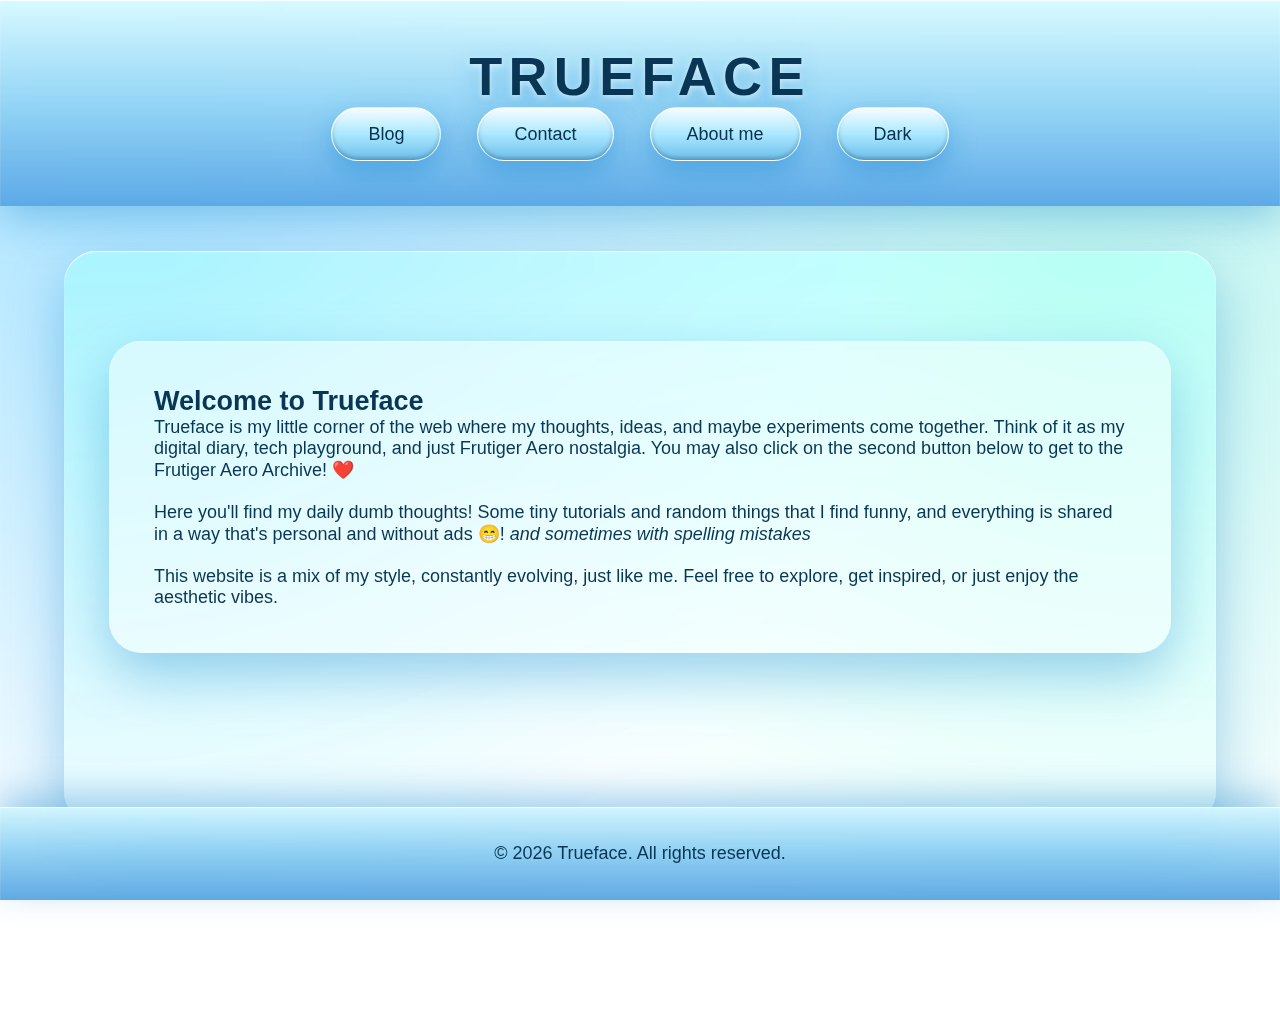
<file: index.html>
<!DOCTYPE html>
<html lang="en">
<head>
    <meta charset="UTF-8">
    <meta name="viewport" content="width=device-width, initial-scale=1.0">
    <meta name="description" content="Test Description">
    <meta name="keywords" content="Test Keywords">
    <meta property="og:title" content="Home - Trueface">
    <meta property="og:description" content="Test Description">
    <link rel="icon" type="image/x-icon" sizes="16x16" href="/favicon-16x16.ico">
    <link rel="icon" type="image/x-icon" sizes="32x32" href="/favicon-32x32.ico">
    <link rel="icon" type="image/x-icon" sizes="48x48" href="/favicon-48x48.ico">
    <link rel="icon" type="image/x-icon" sizes="64x64" href="/favicon-64x64.ico">
    <link rel="apple-touch-icon" sizes="180x180" href="/apple-touch-icon.png">
    <link rel="stylesheet" href="styles.css">
    <title>Home | Trueface</title>
</head>
<body>
    <div class="content-wrapper">
            <header class="header">
                <h1 class="title">trueface</h1>
                <nav class="navbar">
                    <ul>
                        <li><a href="blog.html">Blog</a></li>
                        <li><a href="contact.html">Contact</a></li>
                        <li><a href="about.html">About me</a></li>
                        <li>
                            <button id="theme-toggle" class="theme-toggle">Light</button>
                        </li>
                    </ul>
                </nav>
            </header>
<div id="my-banner"></div>
<script src="https://keepandroidopen.org/banner.js?lang=en&size=mini&id=my-banner&link=https://keepandroidopen.org/&hidebutton=off" defer></script>
<section class="Introduction">
    <div class="intropost">
        <h2>Welcome to Trueface</h2>
        <p>
            Trueface is my little corner of the web where my thoughts, ideas, and maybe experiments come together.
            Think of it as my digital diary, tech playground, 
            and just Frutiger Aero nostalgia. You may also click on the second button below to get to the Frutiger Aero Archive! ❤️
        </p>
        <br>
        <p>
            Here you'll find my daily dumb thoughts!
            Some tiny tutorials and random things that I find funny,
            and everything is shared in a way that's personal and without ads 😁! <i>and sometimes with spelling mistakes</i>
        </p>
        <br>
        <p>
            This website is a mix of my style, constantly evolving, 
            just like me. Feel free to explore, get inspired, or just enjoy the aesthetic vibes.
        </p>
    </div>
</section>

    <section class="retro-stamps">
        <a href="https://trueface.blog/"><img src="img/GGandCo's Button.png"></a>
        <a href="https://frutigeraeroarchive.org/"><img src="img/frutigeraeroarchive_button_legacy.png" alt="Frutiger Aero Archive"></a>
        <img src="img/e2.gif">
        <img src="img/b12.gif">
        <img src="img/a18.gif">
        <img src="img/a45.jpg">
        <img src="img/a56.png">
        <img src="img/a86.gif">
        <img src="img/e29.jpg">
        <img src="img/d18.jpg">
        <img src="img/1.png">
        <img src="img/3.gif">
        <img src="img/f12.gif">
        <img src="img/imissxp.gif">
        <img src="img/winrar.jpg">
    </section>            

            <div class="spacer"></div>

            <footer class="footer">
                <p>&copy; 2026 Trueface. All rights reserved.</p>
            </footer>
            </div>
            <script>

                document.getElementById('theme-toggle').addEventListener('click', function () {
                const body = document.body;

                if (body.classList.contains('dark-mode')) {
                    body.classList.remove('dark-mode');
                    body.classList.add('light-mode');
                    this.textContent = 'Dark';
                    localStorage.setItem('theme', 'light');
                } else {
                    body.classList.remove('light-mode');
                    body.classList.add('dark-mode');
                    this.textContent = 'Light';
                    localStorage.setItem('theme', 'dark');
                }
                });

                window.addEventListener('DOMContentLoaded', () => {
                const savedTheme = localStorage.getItem('theme');
                const body = document.body;
                const themeToggleButton = document.getElementById('theme-toggle');

                if (savedTheme === 'dark') {
                    body.classList.add('dark-mode');
                    body.classList.remove('light-mode');
                    themeToggleButton.textContent = 'Light';
                } else {
                    body.classList.add('light-mode');
                    body.classList.remove('dark-mode');
                    themeToggleButton.textContent = 'Dark';
                }
                });
            
            </script>
</body>

</html>
</file>
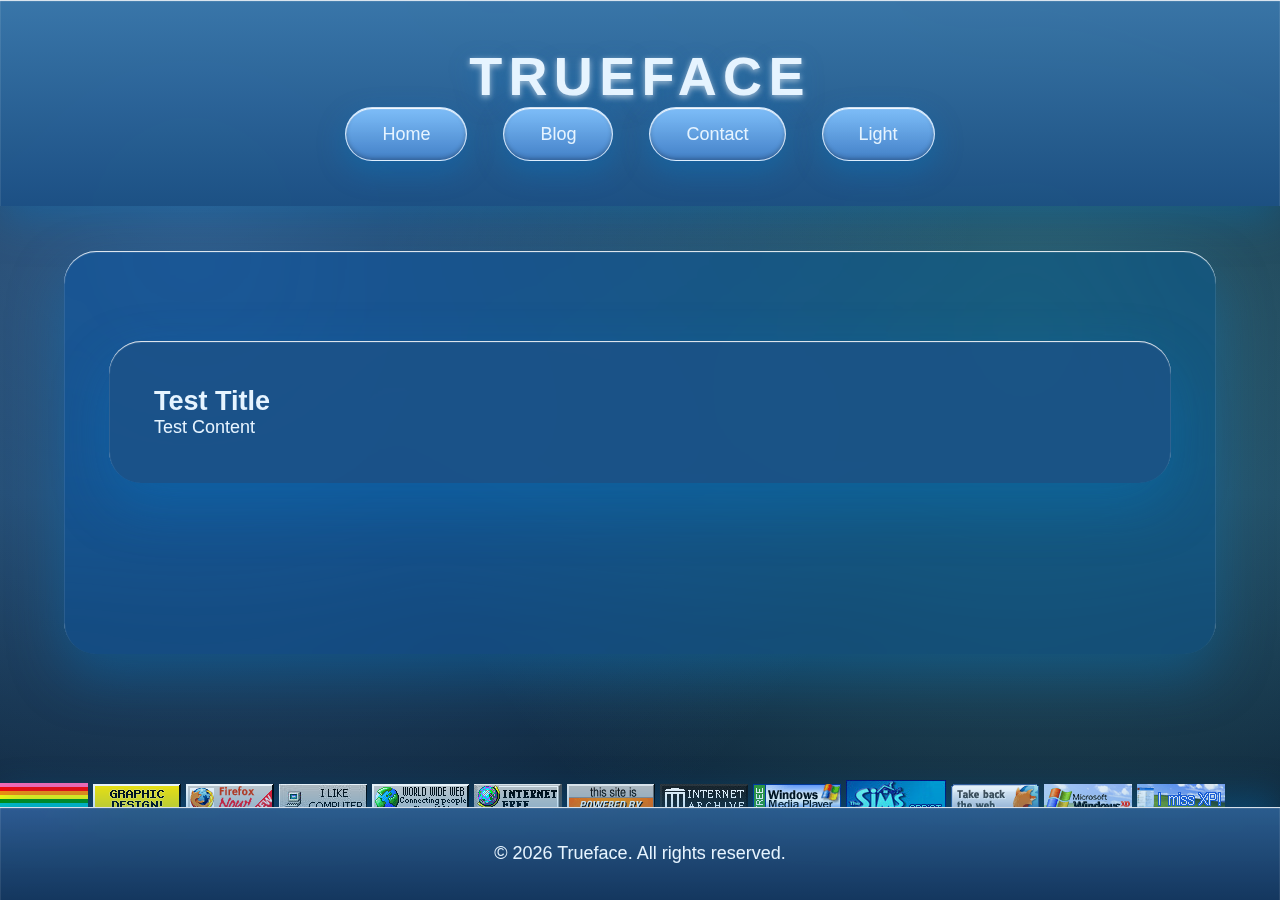
<file: about.html>
<!DOCTYPE html>
<html lang="en">
<head>
    <meta charset="UTF-8">
    <meta http-equiv="Content-Security-Policy" content="default-src 'self'; script-src 'self' 'unsafe-inline'; style-src 'self' 'unsafe-inline'; img-src 'self' data:; font-src 'self'; connect-src 'self' blob: data:; object-src 'none'; base-uri 'self'; form-action 'self';">
    <meta name="viewport" content="width=device-width, initial-scale=1.0">
    <meta name="description" content="Test Description">
    <meta name="keywords" content="Test Keywords">
    <meta property="og:title" content="About Me - Trueface">
    <meta property="og:description" content="Test Description">
    <link rel="icon" type="image/x-icon" sizes="16x16" href="/favicon-16x16.ico">
    <link rel="icon" type="image/x-icon" sizes="32x32" href="/favicon-32x32.ico">
    <link rel="icon" type="image/x-icon" sizes="48x48" href="/favicon-48x48.ico">
    <link rel="icon" type="image/x-icon" sizes="64x64" href="/favicon-64x64.ico">
    <link rel="apple-touch-icon" sizes="180x180" href="/apple-touch-icon.png">
    <link rel="stylesheet" href="styles.css">
    <title>About me | Trueface</title>
</head>
<body>
    <div class="content-wrapper">
    <header class="header">
        <h1 class="title">Trueface</h1>
        <nav class="navbar">
            <ul>
                <li><a href="index.html">Home</a></li>
                <li><a href="blog.html">Blog</a></li>
                <li><a href="contact.html">Contact</a></li>
                <li>
                    <button id="theme-toggle" class="theme-toggle">Light</button>
                </li>
            </ul>
        </nav>
    </header>

    <section class="Introduction">
        <div class="intropost">
            <h2>Test Title</h2>
            <p>Test Content</p>
        </div>
    </section>

    <section class="retro-stamps">
        <img src="img/1.png">
        <img src="img/3.gif">
        <img src="img/a18.gif">
        <img src="img/a45.jpg">
        <img src="img/a56.png">
        <img src="img/a86.gif">
        <img src="img/b12.gif">
        <img src="img/d18.jpg">
        <img src="img/e2.gif">
        <img src="img/e29.jpg">
        <img src="img/f12.gif">
        <img src="img/g4.gif">
        <img src="img/imissxp.gif">
        <img src="img/winrar.jpg">
    </section>

    <div class="spacer"></div>

    <footer class="footer">
        <p>&copy; 2026 Trueface. All rights reserved.</p>
    </footer>
    </div>
    <script>

document.getElementById('theme-toggle').addEventListener('click', function () {
    const body = document.body;
    if (body.classList.contains('dark-mode')) {
        body.classList.remove('dark-mode');
        body.classList.add('light-mode');
        this.textContent = 'Dark';
        localStorage.setItem('theme', 'light');
    } else {
        body.classList.remove('light-mode');
        body.classList.add('dark-mode');
        this.textContent = 'Light';
        localStorage.setItem('theme', 'dark');
    }
});


window.addEventListener('DOMContentLoaded', () => {
    const savedTheme = localStorage.getItem('theme');
    const body = document.body;
    const themeToggleButton = document.getElementById('theme-toggle');
    
    if (savedTheme === 'light') {
        body.classList.remove('dark-mode');
        body.classList.add('light-mode');
        themeToggleButton.textContent = 'Dark';
    } else {
        body.classList.remove('light-mode');
        body.classList.add('dark-mode');
        themeToggleButton.textContent = 'Light';
    }
});

    </script>
    
</body>
</html>
</file>
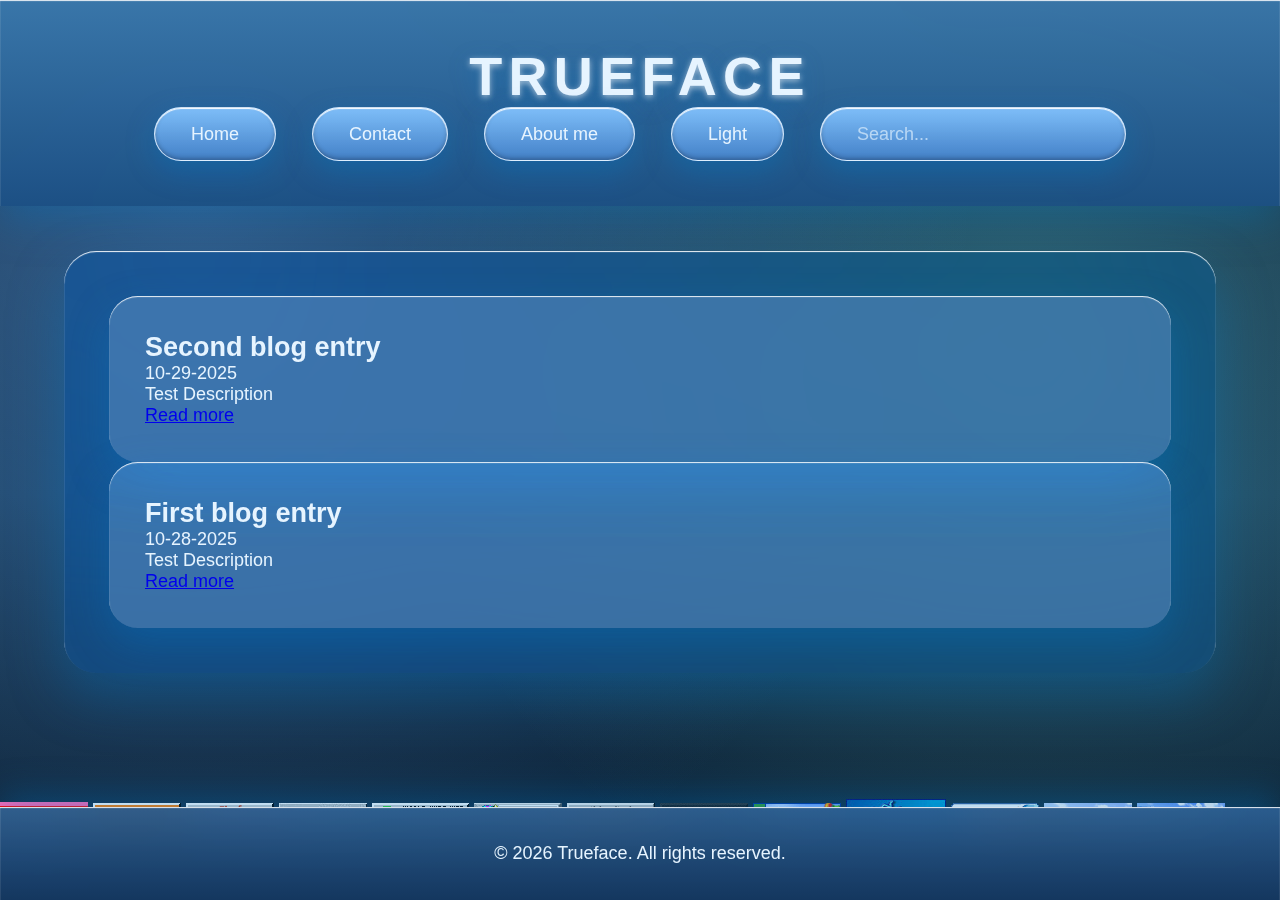
<file: blog.html>
<!DOCTYPE html>
<html lang="en">
<head>
    <meta charset="UTF-8">
    <meta http-equiv="Content-Security-Policy" content="default-src 'self'; script-src 'self' 'unsafe-inline'; style-src 'self' 'unsafe-inline'; img-src 'self' data:; font-src 'self'; connect-src 'self' blob: data:; object-src 'none'; base-uri 'self'; form-action 'self';">
    <meta name="viewport" content="width=device-width, initial-scale=1.0">
    <meta name="description" content="Test Description">
    <meta name="keywords" content="Test Keywords">
    <meta property="og:title" content="Tech Blog - Trueface">
    <meta property="og:description" content="Test Description">
    <link rel="icon" type="image/x-icon" sizes="16x16" href="/favicon-16x16.ico">
    <link rel="icon" type="image/x-icon" sizes="32x32" href="/favicon-32x32.ico">
    <link rel="icon" type="image/x-icon" sizes="48x48" href="/favicon-48x48.ico">
    <link rel="icon" type="image/x-icon" sizes="64x64" href="/favicon-64x64.ico">
    <link rel="apple-touch-icon" sizes="180x180" href="/apple-touch-icon.png">
    <link rel="stylesheet" href="styles.css">
    <title>Blog | Trueface</title>
</head>
<body class="dark-mode">
    <div class="content-wrapper">
    <header class="header">
        <h1 class="title">Trueface</h1>
        <nav class="navbar">
            <ul>
                <li><a href="index.html">Home</a></li>
                <li><a href="contact.html">Contact</a></li>
                <li><a href="about.html">About me</a></li>
                <li>
                    <button id="theme-toggle" class="theme-toggle">Light</button>
                </li>
                <li>
                    <div class="search-container">
                        <input type="text" id="searchInput" placeholder="Search...">
                        <ul id="resultsList"></ul>
                    </div>
                </li>
            </ul>
        </nav>
    </header>

    <section id="blog-list" class="blog-section">

    </section>

    <section class="retro-stamps">
        <img src="img/1.png">
        <img src="img/3.gif">
        <img src="img/a18.gif">
        <img src="img/a45.jpg">
        <img src="img/a56.png">
        <img src="img/a86.gif">
        <img src="img/b12.gif">
        <img src="img/d18.jpg">
        <img src="img/e2.gif">
        <img src="img/e29.jpg">
        <img src="img/f12.gif">
        <img src="img/g4.gif">
        <img src="img/imissxp.gif">
        <img src="img/winrar.jpg">
    </section>

    <div class="spacer"></div>

    </div>

    <script>

document.addEventListener("DOMContentLoaded", async () => {
  const container = document.getElementById("blog-list");

  try {
    const response = await fetch("./posts.json");
    if (!response.ok) throw new Error("posts.json not found.");
    const posts = await response.json();

    posts.sort((a, b) => new Date(b.date) - new Date(a.date));

    posts.forEach(post => {
      const postDiv = document.createElement("div");
      postDiv.classList.add("blog-preview");

      postDiv.innerHTML = `
        <h2>${post.title}</h2>
        <span class="date">${post.date}</span>
        <p>${post.description || "No preview available"}</p>
        <a href="./blogpost.html?post=${encodeURIComponent(post.filename)}" class="read-more">Read more</a>
      `;

      container.appendChild(postDiv);
    });

  } catch (error) {
    container.innerHTML = `<p>An error occurred while loading blog posts: ${error.message}</p>`;
  }
});

        document.getElementById('theme-toggle').addEventListener('click', function () {
            const body = document.body;
            if (body.classList.contains('dark-mode')) {
                body.classList.remove('dark-mode');
                body.classList.add('light-mode');
                this.textContent = 'Dark';
                localStorage.setItem('theme', 'light');
            } else {
                body.classList.remove('light-mode');
                body.classList.add('dark-mode');
                this.textContent = 'Light';
                localStorage.setItem('theme', 'dark');
            }
        });

        window.addEventListener('DOMContentLoaded', () => {
            const savedTheme = localStorage.getItem('theme');
            const body = document.body;
            const themeToggleButton = document.getElementById('theme-toggle');
            
            if (savedTheme === 'light') {
                body.classList.remove('dark-mode');
                body.classList.add('light-mode');
                themeToggleButton.textContent = 'Dark';
            } else {
                body.classList.remove('light-mode');
                body.classList.add('dark-mode');
                themeToggleButton.textContent = 'Light';
            }
        });

document.addEventListener("DOMContentLoaded", async function () {
    const searchInput = document.getElementById("searchInput");
    const resultsList = document.getElementById("resultsList");

    if (!searchInput || !resultsList) return;

    let posts = [];
    try {
        const res = await fetch("posts.json");
        posts = await res.json();
    } catch (err) {
        console.error("Error loading posts.json:", err);
    }

    searchInput.addEventListener("input", function () {
        const input = this.value.trim().toLowerCase();
        resultsList.innerHTML = "";

        if (input.length === 0) {
            resultsList.style.display = "none";
            return;
        }

        const results = posts.filter(post =>
            post.title.toLowerCase().includes(input)
        );

        if (results.length === 0) {
            const noResult = document.createElement("li");
            noResult.textContent = "No results 😕";
            noResult.style.opacity = "0.7";
            resultsList.appendChild(noResult);
        } else {
            results.forEach(post => {
                const listItem = document.createElement("li");
                listItem.textContent = post.title;

                listItem.addEventListener("click", () => {
                    
                    window.location.href = `./blogpost.html?post=${encodeURIComponent(post.filename)}`;
                });

                resultsList.appendChild(listItem);
            });
        }

        resultsList.style.display = resultsList.children.length > 0 ? "block" : "none";
    });
});

const blogList = document.getElementById("blog-list");

if (blogList) {
    const observer = new MutationObserver(() => {
        if (blogList.children.length > 0) {
            
            const footer = document.createElement("footer");
            footer.classList.add("footer");
            footer.innerHTML = `<p>&copy; 2026 Trueface. All rights reserved.</p>`;

            const contentWrapper = document.querySelector(".content-wrapper");
            if (contentWrapper) {
                contentWrapper.appendChild(footer);

                requestAnimationFrame(() => {
                    footer.classList.add("visible");
                });
            }

            observer.disconnect();
        }
    });

    observer.observe(blogList, { childList: true, subtree: true });
}
    </script>
</body>
</html>
</file>
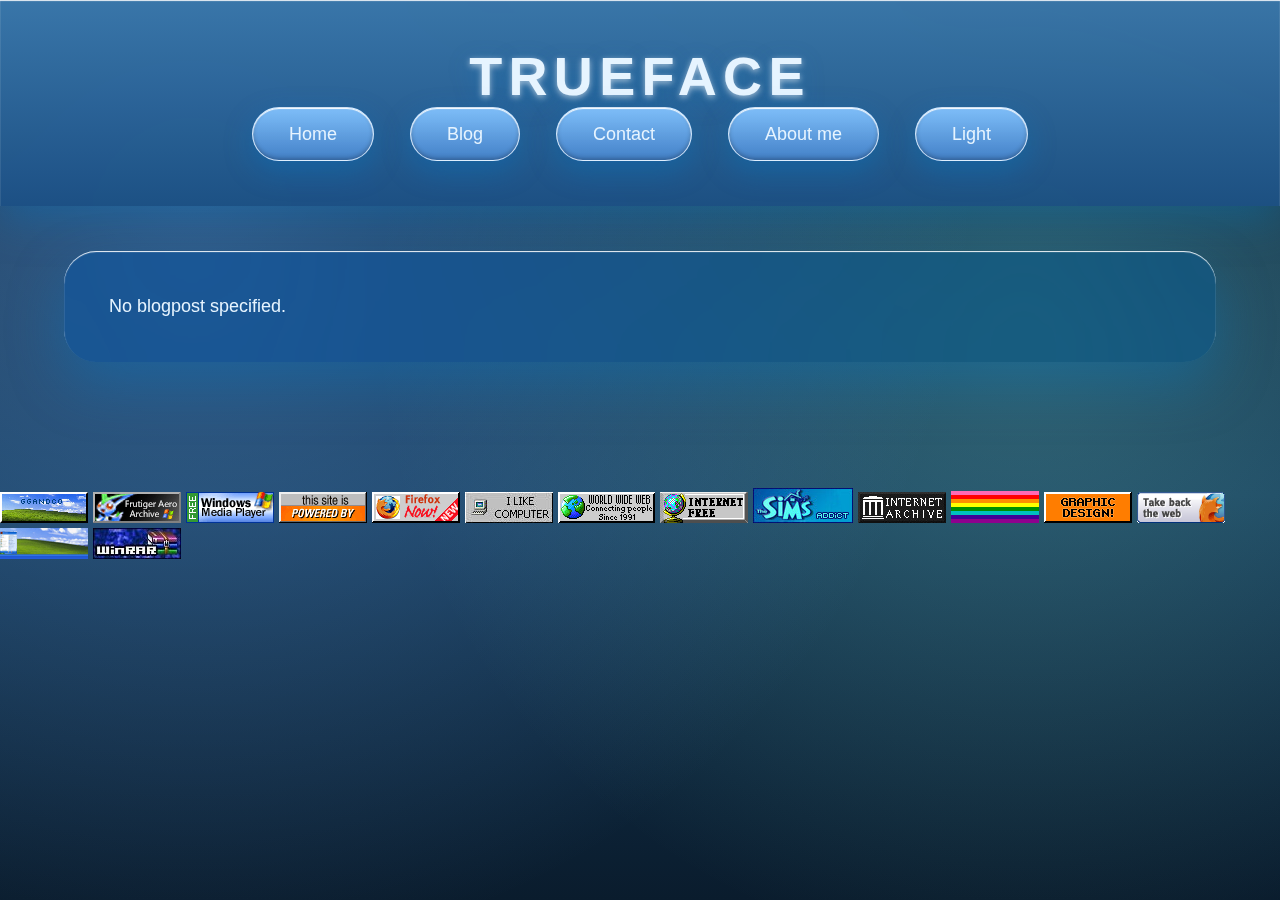
<file: blogpost.html>
<!DOCTYPE html>
<html lang="en">
<head>
    <meta charset="UTF-8">
    <meta http-equiv="Content-Security-Policy" content="default-src 'self'; script-src 'self' 'unsafe-inline'; style-src 'self' 'unsafe-inline'; img-src 'self' data:; font-src 'self'; connect-src 'self' blob: data:; object-src 'none'; base-uri 'self'; form-action 'self';">
    <meta name="viewport" content="width=device-width, initial-scale=1.0">
    <meta name="description" content="Test Description">
    <meta name="keywords" content="Test Keywords">
    <meta property="og:title" content="Blog Post - Trueface">
    <meta property="og:description" content="Test Description">
    <link rel="icon" type="image/x-icon" sizes="16x16" href="/favicon-16x16.ico">
    <link rel="icon" type="image/x-icon" sizes="32x32" href="/favicon-32x32.ico">
    <link rel="icon" type="image/x-icon" sizes="48x48" href="/favicon-48x48.ico">
    <link rel="icon" type="image/x-icon" sizes="64x64" href="/favicon-64x64.ico">
    <link rel="apple-touch-icon" sizes="180x180" href="/apple-touch-icon.png">
    <link rel="stylesheet" href="styles.css">
    <title>Blogpost | Trueface</title>
</head>
<body>
    <div class="content-wrapper">
    <header class="header">
        <h1 class="title">Trueface</h1>
        <nav class="navbar">
            <ul>
                <li><a href="index.html">Home</a></li>
                <li><a href="blog.html">Blog</a></li>
                <li><a href="contact.html">Contact</a></li>
                <li><a href="about.html">About me</a></li>
                <li>
                    <button id="theme-toggle" class="theme-toggle">Light</button>
                </li>
            </ul>
        </nav>
    </header>

  <section class="blogpost-section">
    <div id="blogpost-content">
      
    </div>
  </section>

    <section class="retro-stamps">
        <a href="https://trueface.blog/"><img src="img/GGandCo's Button.png"></a>
        <a href="https://frutigeraeroarchive.org/"><img src="img/frutigeraeroarchive_button_legacy.png" alt="Frutiger Aero Archive"></a>
        <img src="img/e2.gif">
        <img src="img/b12.gif">
        <img src="img/a18.gif">
        <img src="img/a45.jpg">
        <img src="img/a56.png">
        <img src="img/a86.gif">
        <img src="img/e29.jpg">
        <img src="img/d18.jpg">
        <img src="img/1.png">
        <img src="img/3.gif">
        <img src="img/f12.gif">
        <img src="img/imissxp.gif">
        <img src="img/winrar.jpg">
    </section>

    <div class="spacer"></div>

    </div>
    <script>
        
        document.getElementById('theme-toggle').addEventListener('click', function () {
            const body = document.body;
            if (body.classList.contains('dark-mode')) {
                body.classList.remove('dark-mode');
                body.classList.add('light-mode');
                this.textContent = 'Dark';
                localStorage.setItem('theme', 'light');
            } else {
                body.classList.remove('light-mode');
                body.classList.add('dark-mode');
                this.textContent = 'Light';
                localStorage.setItem('theme', 'dark');
            }
        });

        window.addEventListener('DOMContentLoaded', () => {
            const savedTheme = localStorage.getItem('theme');
            const body = document.body;
            const themeToggleButton = document.getElementById('theme-toggle');
            
            if (savedTheme === 'light') {
                body.classList.remove('dark-mode');
                body.classList.add('light-mode');
                themeToggleButton.textContent = 'Dark';
            } else {
                body.classList.remove('light-mode');
                body.classList.add('dark-mode');
                themeToggleButton.textContent = 'Light';
            }
        });

async function loadBlogPost() {
  const params = new URLSearchParams(window.location.search);
  const postFile = params.get("post");

  if (!postFile) {
    document.getElementById("blogpost-content").innerHTML =
      "<p class='text-center text-gray-500 mt-10'>No blogpost specified.</p>";
    return;
  }

  try {
    const response = await fetch(`./Blogposts/${postFile}`);
    if (!response.ok) throw new Error("404");

    const content = await response.text();
    document.getElementById("blogpost-content").innerHTML = content;
  } catch (error) {
    document.getElementById("blogpost-content").innerHTML =
      "<p class='text-center text-gray-500 mt-10'>This blogpost could not be loaded.</p>";
  }
}

document.addEventListener("DOMContentLoaded", loadBlogPost);

  document.addEventListener("DOMContentLoaded", async function () {
    const blogPostContent = document.getElementById("blogpost-content");

    if (blogPostContent) {
      const observer = new MutationObserver(() => {
        if (blogPostContent.children.length > 0) {
          
          const footer = document.createElement("footer");
          footer.classList.add("footer");
          footer.innerHTML = `<p>&copy; 2026 Trueface. All rights reserved.</p>`;

          document.querySelector(".content-wrapper").appendChild(footer);

          requestAnimationFrame(() => {
            footer.classList.add("visible");
          });

          observer.disconnect();
        }
      });

      observer.observe(blogPostContent, {
        childList: true,
        subtree: true
      });
    }
  });
    </script>
</body>
</html>
</file>
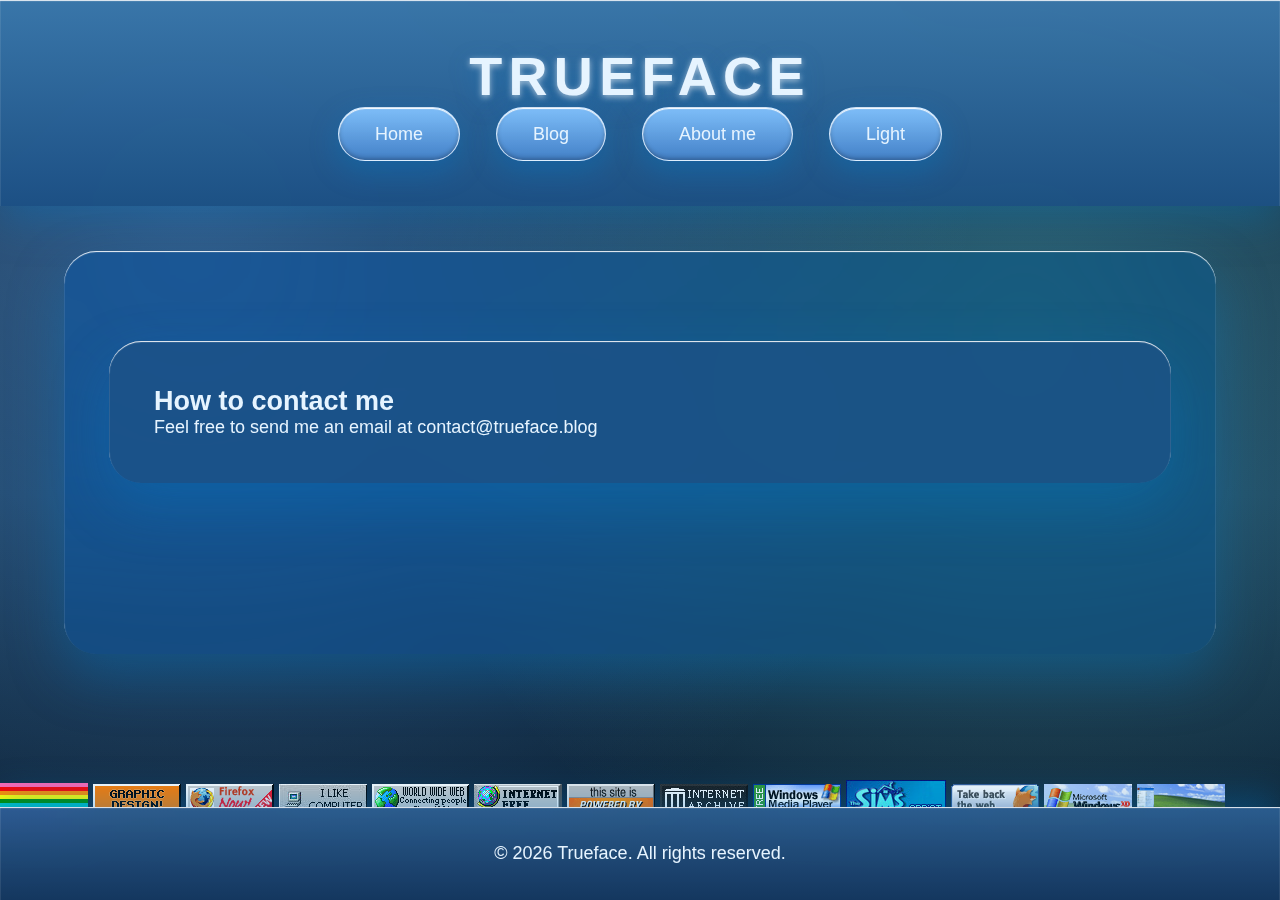
<file: contact.html>
<!DOCTYPE html>
<html lang="en">
<head>
    <meta charset="UTF-8">
    <meta http-equiv="Content-Security-Policy" content="default-src 'self'; script-src 'self' 'unsafe-inline'; style-src 'self' 'unsafe-inline'; img-src 'self' data:; font-src 'self'; connect-src 'self' blob: data:; object-src 'none'; base-uri 'self'; form-action 'self';">
    <meta name="viewport" content="width=device-width, initial-scale=1.0">
    <meta name="description" content="Test Description">
    <meta name="keywords" content="Test Keywords">
    <meta property="og:title" content="Contact - Trueface">
    <meta property="og:description" content="Test Description">
    <link rel="icon" type="image/x-icon" sizes="16x16" href="/favicon-16x16.ico">
    <link rel="icon" type="image/x-icon" sizes="32x32" href="/favicon-32x32.ico">
    <link rel="icon" type="image/x-icon" sizes="48x48" href="/favicon-48x48.ico">
    <link rel="icon" type="image/x-icon" sizes="64x64" href="/favicon-64x64.ico">
    <link rel="apple-touch-icon" sizes="180x180" href="/apple-touch-icon.png">
    <link rel="stylesheet" href="styles.css">
    <title>Contact | Trueface</title>
</head>
<body>
    <div class="content-wrapper">
    <header class="header">
        <h1 class="title">Trueface</h1>
        <nav class="navbar">
            <ul>
                <li><a href="index.html">Home</a></li>
                <li><a href="blog.html">Blog</a></li>
                <li><a href="about.html">About me</a></li>
                <li>
                    <button id="theme-toggle" class="theme-toggle">Light</button>
                </li>
            </ul>
        </nav>
    </header>

    <section class="Introduction">
        <div class="intropost">
            <h2>How to contact me</h2>
            <p>Feel free to send me an email at contact@trueface.blog</p>
        </div>
    </section>

    <section class="retro-stamps">
        <img src="img/1.png">
        <img src="img/3.gif">
        <img src="img/a18.gif">
        <img src="img/a45.jpg">
        <img src="img/a56.png">
        <img src="img/a86.gif">
        <img src="img/b12.gif">
        <img src="img/d18.jpg">
        <img src="img/e2.gif">
        <img src="img/e29.jpg">
        <img src="img/f12.gif">
        <img src="img/g4.gif">
        <img src="img/imissxp.gif">
        <img src="img/winrar.jpg">
    </section>

    <div class="spacer"></div>

    <footer class="footer">
        <p>&copy; 2026 Trueface. All rights reserved.</p>
    </footer>
    </div>
    <script>

document.getElementById('theme-toggle').addEventListener('click', function () {
    const body = document.body;
    if (body.classList.contains('dark-mode')) {
        body.classList.remove('dark-mode');
        body.classList.add('light-mode');
        this.textContent = 'Dark';
        localStorage.setItem('theme', 'light');
    } else {
        body.classList.remove('light-mode');
        body.classList.add('dark-mode');
        this.textContent = 'Light';
        localStorage.setItem('theme', 'dark');
    }
});


window.addEventListener('DOMContentLoaded', () => {
    const savedTheme = localStorage.getItem('theme');
    const body = document.body;
    const themeToggleButton = document.getElementById('theme-toggle');
    
    if (savedTheme === 'light') {
        body.classList.remove('dark-mode');
        body.classList.add('light-mode');
        themeToggleButton.textContent = 'Dark';
    } else {
        body.classList.remove('light-mode');
        body.classList.add('dark-mode');
        themeToggleButton.textContent = 'Light';
    }
});
    </script>
    
</body>
</html>
</file>
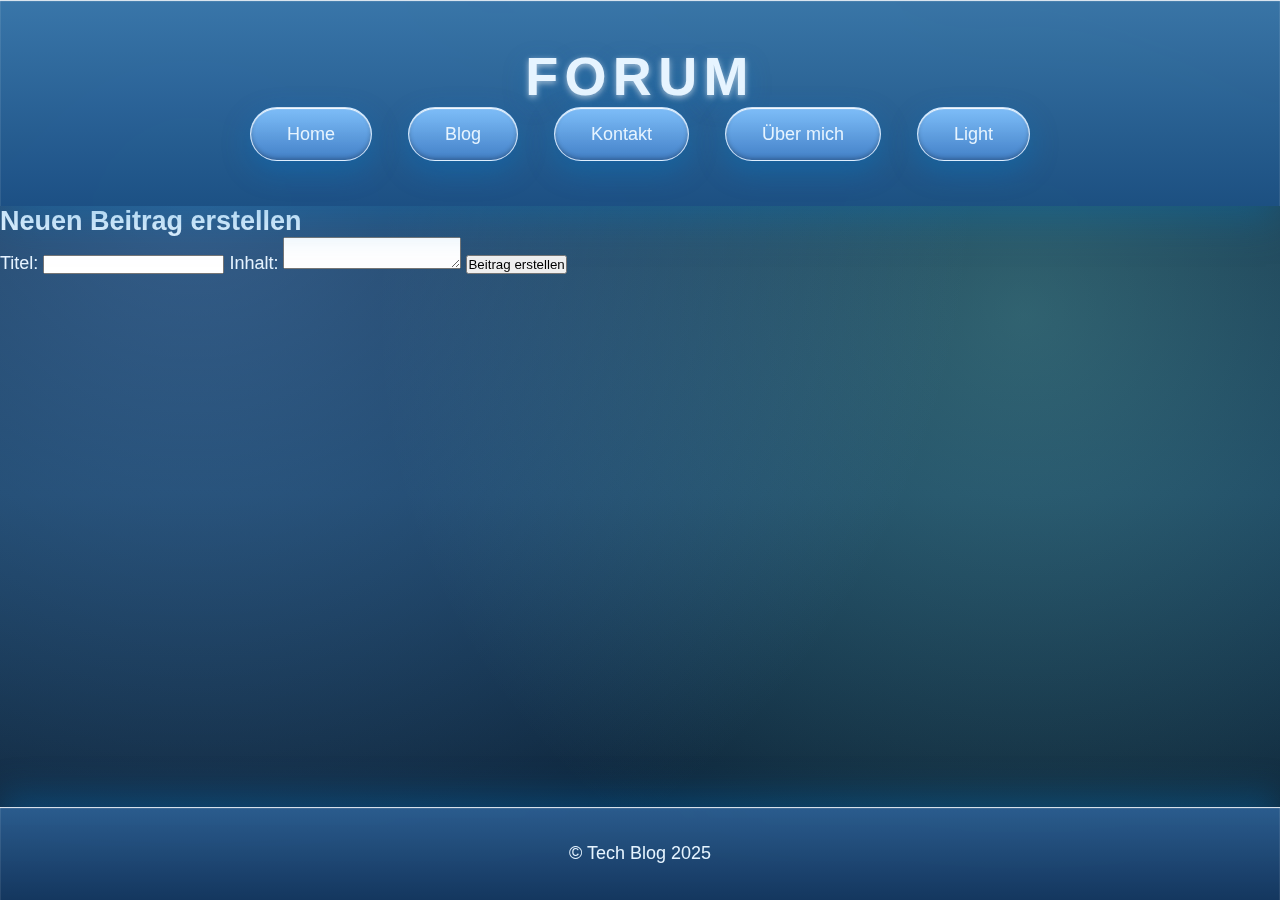
<file: forum.html>
<!DOCTYPE html>
<html lang="de">
<head>
    <meta charset="UTF-8">
    <meta name="viewport" content="width=device-width, initial-scale=1.0">
    <title>Forum | Tech & Hacker Blog</title>
    <link rel="stylesheet" href="styles.css">
</head>
<body>
    <header class="header">
        <h1 class="title">Forum</h1>
        <nav class="navbar">
            <ul>
                <li><a href="index.html">Home</a></li>
                <li><a href="blog.html">Blog</a></li> <!-- Verlinkung zur Blog-Post-Seite -->
                <li><a href="contact.html">Kontakt</a></li>
                <li><a href="about.html">Über mich</a></li>
                <li>
                    <button id="theme-toggle" class="theme-toggle">Wechsel zu Light Mode</button>
                </li>
            </ul>
        </nav>
    </header>

    <section class="forum-section">
        <div class="forum-post">
            <h2>Neuen Beitrag erstellen</h2>
            <form id="post-form">
                <label for="post-title">Titel:</label>
                <input type="text" id="post-title" required>
                <label for="post-content">Inhalt:</label>
                <textarea id="post-content" required></textarea>
                <button id="submit" type="submit">Beitrag erstellen</button>
            </form>
        </div>

        <div id="posts">
            <!-- Hier werden die Beiträge dynamisch angezeigt -->
        </div>
    </section>

    <footer class="footer">
        <p>&copy; Tech Blog 2025</p>
    </footer>

    <script src="forum.js"></script>
    <script>
// Theme-Toggle-Funktion
document.getElementById('theme-toggle').addEventListener('click', function () {
    const body = document.body;
    if (body.classList.contains('dark-mode')) {
        body.classList.remove('dark-mode');
        body.classList.add('light-mode');
        this.textContent = 'Dark';
        localStorage.setItem('theme', 'light');
    } else {
        body.classList.remove('light-mode');
        body.classList.add('dark-mode');
        this.textContent = 'Light';
        localStorage.setItem('theme', 'dark');
    }
});

// Beim Laden der Seite den gespeicherten Modus anwenden
window.addEventListener('DOMContentLoaded', () => {
    const savedTheme = localStorage.getItem('theme');
    const body = document.body;
    const themeToggleButton = document.getElementById('theme-toggle');
    
    if (savedTheme === 'light') {
        body.classList.remove('dark-mode');
        body.classList.add('light-mode');
        themeToggleButton.textContent = 'Dark';
    } else {
        body.classList.remove('light-mode');
        body.classList.add('dark-mode');
        themeToggleButton.textContent = 'Light';
    }
});

    </script>
</body>
</html>
</file>
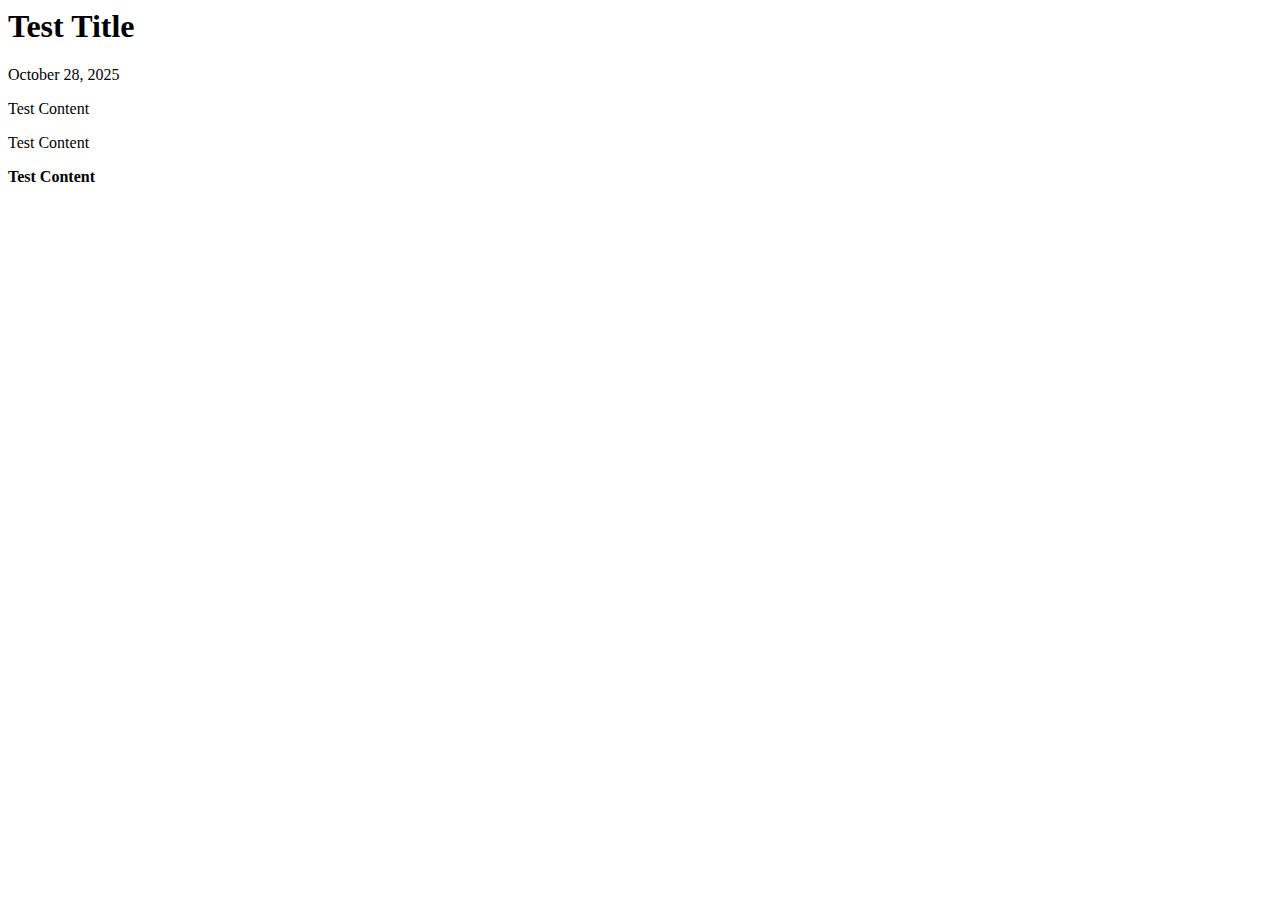
<file: Blogposts/10-28-2025-first-entry.html>
<head>
    <meta charset="UTF-8">
    <meta name="viewport" content="width=device-width, initial-scale=1.0">
</head>
<body>
  <article>
  <h1>Test Title</h1>
  <p class="date">October 28, 2025</p>

  <p>Test Content</p>

  <p>Test Content</p>

  <p><strong>Test Content</strong></p>
</article>
</body>
</file>
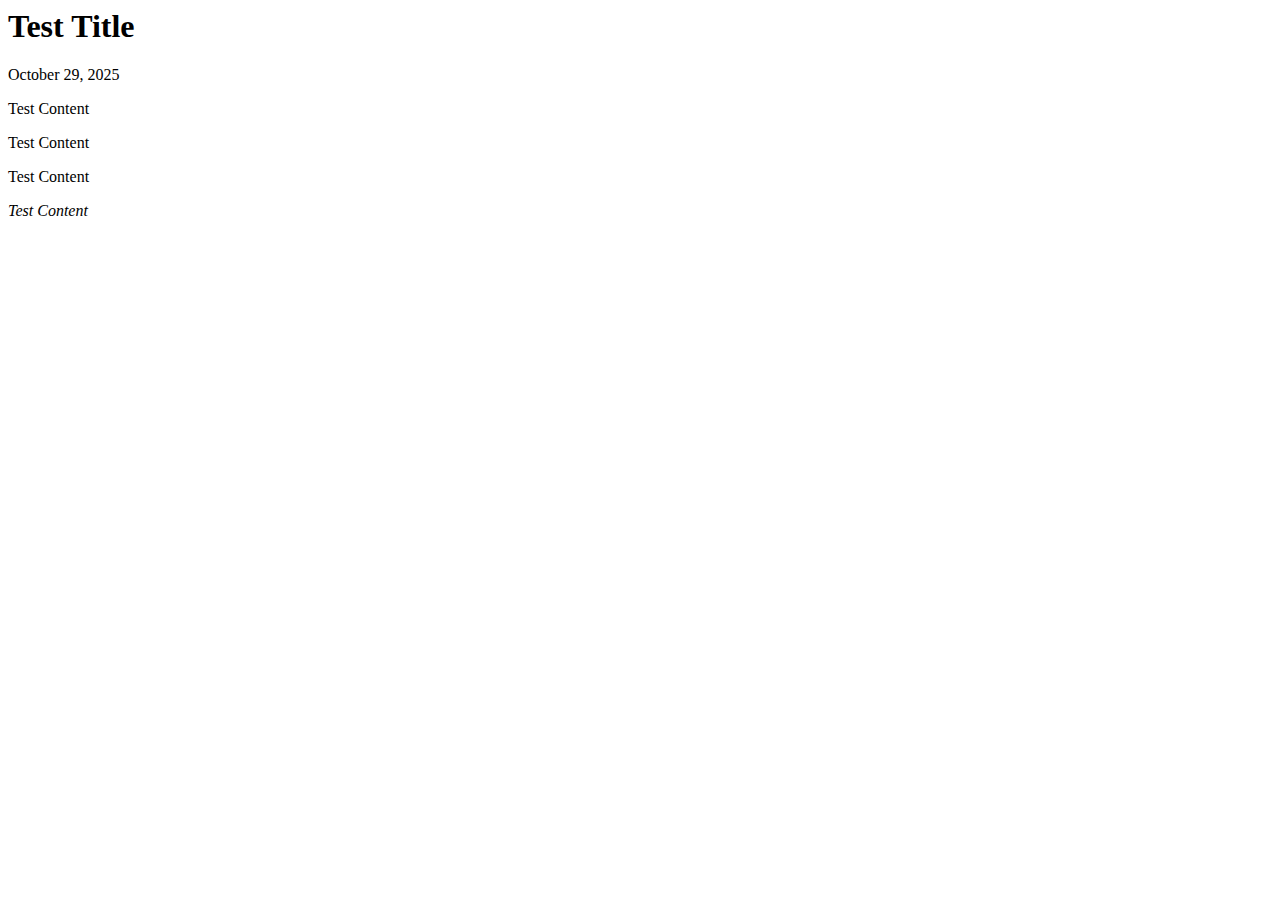
<file: Blogposts/10-29-2025-second-entry.html>
<head>
    <meta charset="UTF-8">
    <meta name="viewport" content="width=device-width, initial-scale=1.0">
</head>
<body>
  <article>
  <h1>Test Title</h1>
  <p class="date">October 29, 2025</p>

  <p>Test Content</p>

  <p>Test Content</p>

  <p>Test Content</p>

  <p><em>Test Content</em></p>
</article>
</body>
</file>
<file: styles.css>
* {
    margin: 0;
    padding: 0;
    box-sizing: border-box;
}

html, body {
    height: 100%;
    font-family: 'Montserrat', sans-serif;
    overflow-x: hidden;
    font-size: clamp(14px, 2vw, 18px);
}

body {
    display: flex;
    flex-direction: column;
    background:
        radial-gradient(circle at 10% 15%, rgba(140,220,255,0.55), transparent 60%),
        radial-gradient(circle at 85% 30%, rgba(170,255,220,0.45), transparent 55%),
        radial-gradient(circle at 50% 90%, rgba(255,255,255,0.65), transparent 70%),
        linear-gradient(180deg, #cfeeff 0%, #eaf8ff 55%, #ffffff 100%);
    color: #083654;
    transition: background 0.4s, color 0.4s;
}

body.dark-mode {
    background:
        radial-gradient(circle at 15% 20%, rgba(120,180,255,0.35), transparent 60%),
        radial-gradient(circle at 80% 35%, rgba(140,240,210,0.25), transparent 55%),
        linear-gradient(180deg, #0e263d 0%, #143a5a 55%, #0a1c2d 100%);
    color: #e6f4ff;
}

.header {
    position: relative;
    padding: 2.5rem 0;
    text-align: center;
    backdrop-filter: blur(28px) saturate(200%);
    background:
        linear-gradient(180deg,
            rgba(220,250,255,0.95),
            rgba(150,210,245,0.9),
            rgba(90,165,230,0.95));
    box-shadow:
        inset 0 1px 1px rgba(255,255,255,0.9),
        0 12px 40px rgba(0,120,200,0.35);
}

body.dark-mode .header {
    background:
        linear-gradient(180deg,
            rgba(60,120,170,0.95),
            rgba(30,80,130,0.95));
}

.title {
    font-size: 3rem;
    font-weight: 900;
    letter-spacing: 0.35rem;
    text-transform: uppercase;
    text-shadow:
        0 2px 6px rgba(255,255,255,0.6),
        0 8px 25px rgba(0,120,200,0.35);
}

.navbar ul {
    display: flex;
    justify-content: center;
    align-items: center;
    gap: 2rem;
    list-style: none;
    flex-wrap: wrap;
}

.navbar ul li a,
#theme-toggle,
#searchInput {
    height: 3rem;
    padding: 0 2rem;
    border-radius: 2rem;
    display: flex;
    align-items: center;
    text-decoration: none;
    font-size: 1rem;
    color: #06314f;
    backdrop-filter: blur(22px) saturate(180%);
    background:
        linear-gradient(180deg,
            rgba(255,255,255,0.95),
            rgba(180,235,255,0.9),
            rgba(110,190,235,0.95));
    border: 1px solid rgba(255,255,255,0.75);
    box-shadow:
        inset 0 1px 1px rgba(255,255,255,1),
        inset 0 -2px 4px rgba(0,0,0,0.25),
        0 10px 28px rgba(0,120,200,0.35);
    transition: all 0.3s ease;
}

.navbar ul li a:hover,
#theme-toggle:hover,
#searchInput:hover {
    transform: translateY(-3px);
    box-shadow:
        inset 0 1px 1px rgba(255,255,255,1),
        0 16px 40px rgba(0,140,255,0.5);
}

body.dark-mode .navbar ul li a,
body.dark-mode #theme-toggle,
body.dark-mode #searchInput {
    background:
        linear-gradient(180deg,
            rgba(140,200,255,0.9),
            rgba(70,130,200,0.95));
    color: #e6f4ff;
}

.navbar .search-container {
    position: relative;
}

#resultsList {
    position: absolute;
    top: 100%;
    width: 100%;
    margin-top: 0.5rem;
    list-style: none;
    border-radius: 1.2rem;
    backdrop-filter: blur(26px) saturate(190%);
    background: rgba(255,255,255,0.35);
    box-shadow:
        inset 0 1px 1px rgba(255,255,255,0.9),
        0 18px 45px rgba(0,120,200,0.35);
    display: none;
    z-index: 1000;
}

body.dark-mode #resultsList {
    background: rgba(40,80,120,0.6);
}

#resultsList li {
    padding: 1rem;
    cursor: pointer;
}

#resultsList li:hover {
    background: rgba(255,255,255,0.35);
}

.Introduction,
.blog-section,
.blog-content,
.blogpost-section,
.intropost,
.blog-post {
    position: relative;
    max-width: 90vw;
    margin: 5vh auto 14vh auto;
    padding: 2.5rem;
    border-radius: 1.8rem;
    backdrop-filter: blur(30px) saturate(200%);
    background: rgba(255,255,255,0.25);
    box-shadow:
        inset 0 1px 1px rgba(255,255,255,0.95),
        0 22px 55px rgba(0,120,200,0.35);
}

body.dark-mode .Introduction,
body.dark-mode .blog-section,
body.dark-mode .blog-content,
body.dark-mode .blogpost-section,
body.dark-mode .intropost,
body.dark-mode .blog-post {
    background: rgba(40,80,120,0.5);
}

.blog-preview {
    border-radius: 1.6rem;
    padding: 2rem;
    background: rgba(255,255,255,0.18);
    backdrop-filter: blur(26px) saturate(190%);
    box-shadow:
        inset 0 1px 1px rgba(255,255,255,0.9),
        0 16px 40px rgba(0,120,200,0.35);
    transition: transform 0.3s ease;
}

.blog-preview:hover {
    transform: translateY(-4px);
}

.footer {
    position: fixed;
    bottom: 0;
    width: 100%;
    padding: 2rem;
    text-align: center;
    backdrop-filter: blur(30px) saturate(200%);
    background:
        linear-gradient(180deg,
            rgba(210,245,255,0.9),
            rgba(130,200,240,0.85),
            rgba(80,160,225,0.9));
    box-shadow:
        inset 0 1px 1px rgba(255,255,255,0.9),
        0 -12px 35px rgba(0,120,200,0.35);
}

body.dark-mode .footer {
    background:
        linear-gradient(180deg,
            rgba(45,95,145,0.95),
            rgba(20,55,95,1));
    color: #e6f4ff;
}

input::placeholder {
    color: rgba(6,49,79,0.6);
}

body.dark-mode input::placeholder {
    color: rgba(230,244,255,0.65);
}
</file>
